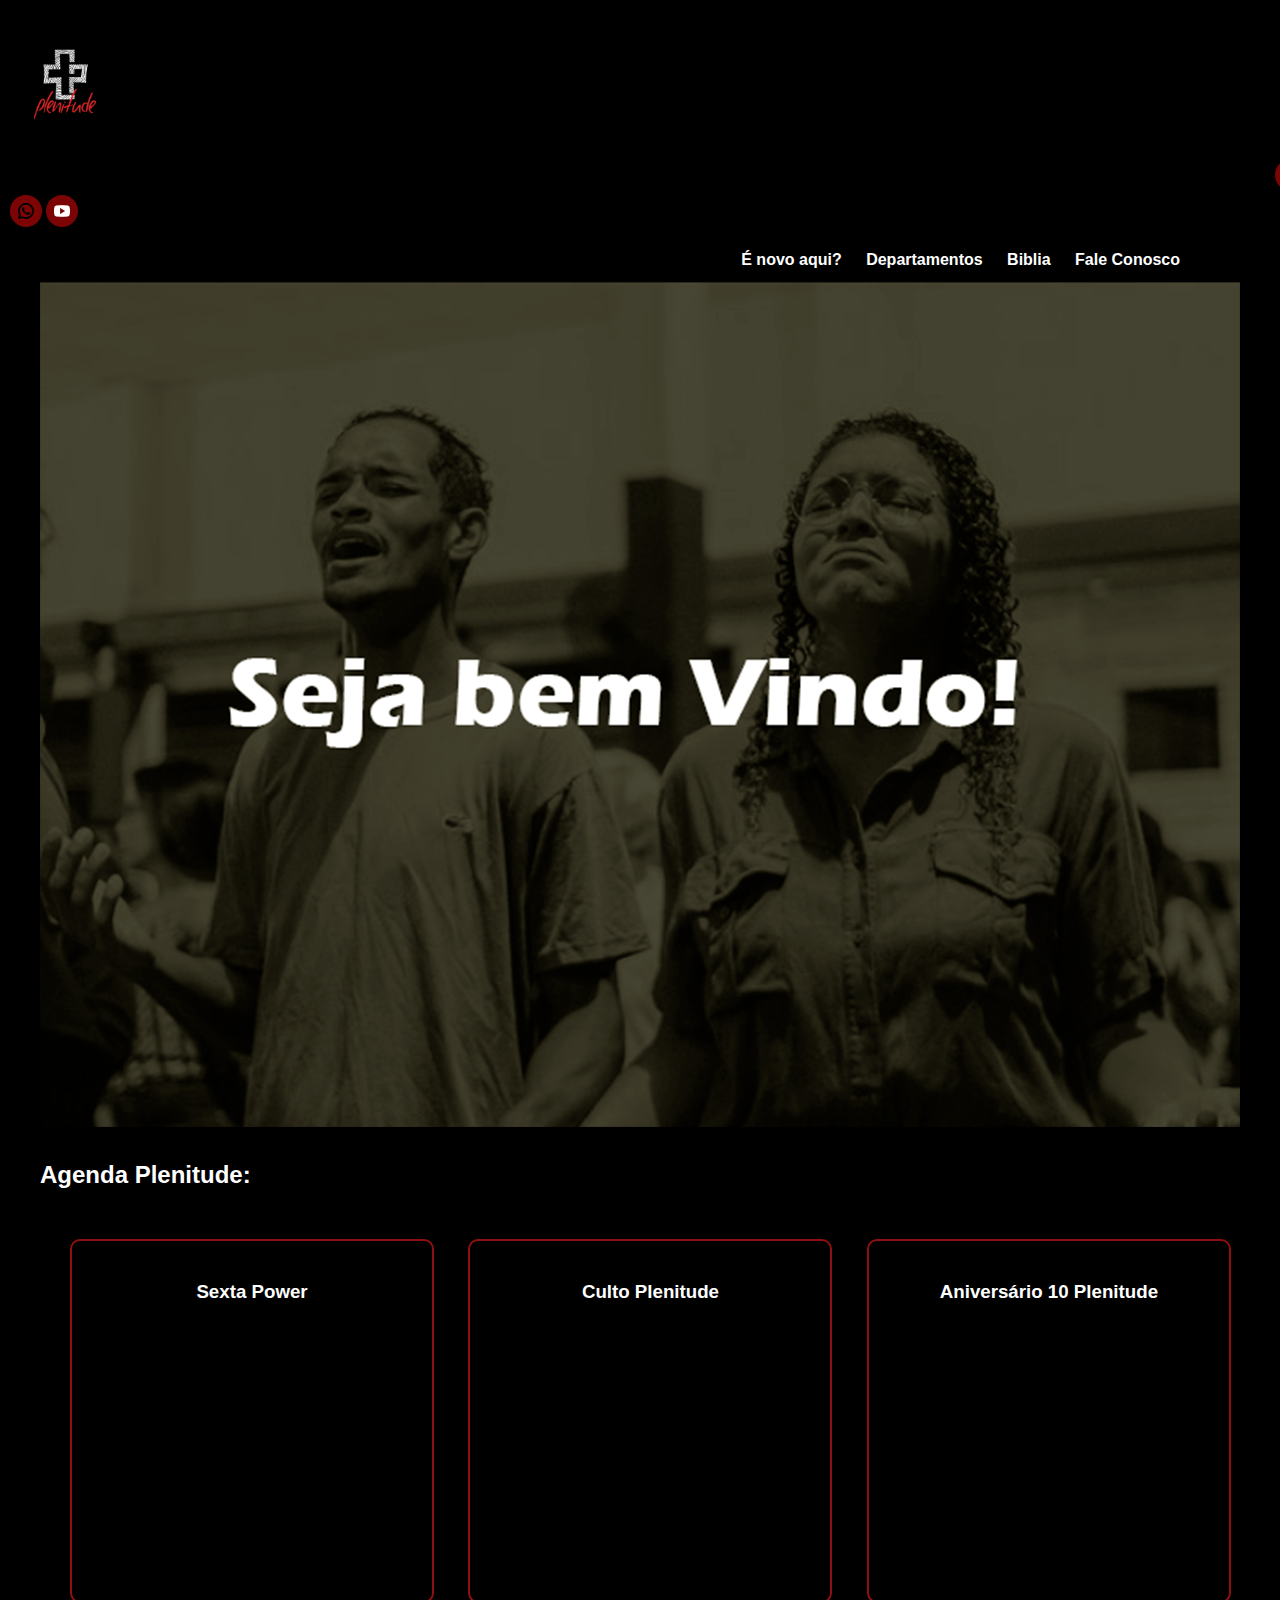
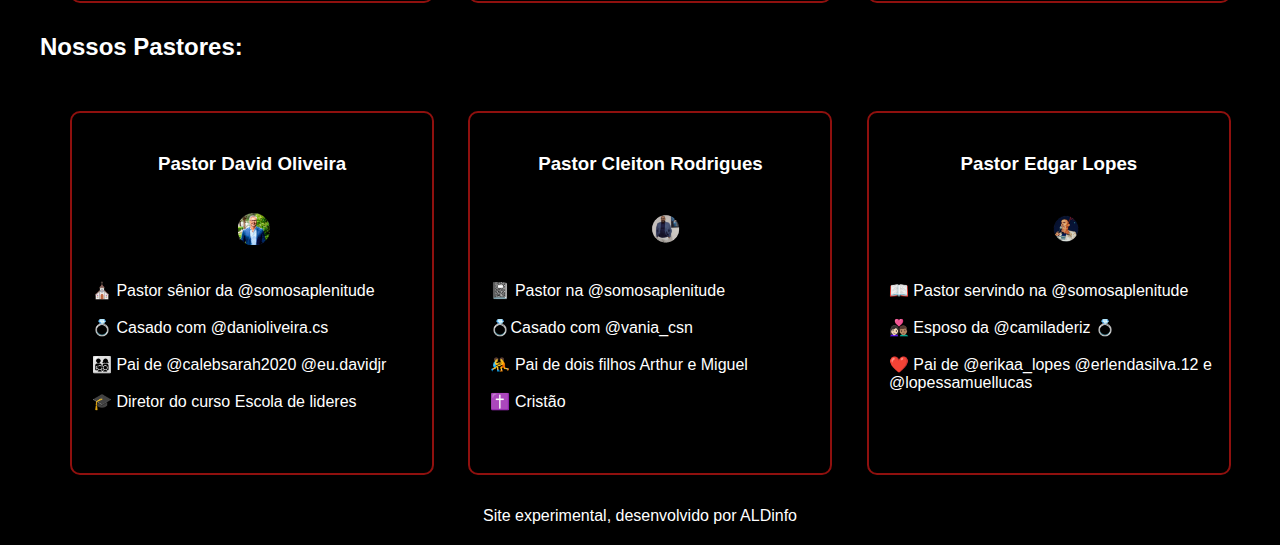
<file: index.html>
<!DOCTYPE html>
<html lang="pt-br">
<head>
    <meta charset="UTF-8">
    <meta name="viewport" content="width=device-width, initial-scale=1.0">
    <title>Inicio - Plenitude</title>
    <link rel="stylesheet" href="estilo/style.css">
    <link rel="shortcut icon" href="imagens/favicon.ico" type="image/x-icon">
</head>
<body>
    <header>
        <img src="imagens/Perfil_Plenitude-300x300.png" alt="logo plenitude">
        
        <div class="redes_sociais">
            <a href="https://www.instagram.com/somosaplenitude/" target="_blank" rel="external"><img src="imagens/instagram (1).png" alt="instagram" class="instagram"></a>
            <a href="https://wa.me/5527995782739" target="_blank" rel="external"><img src="imagens/whatsapp.png" alt="whatsapp" class="whatsapp"></a>
            <img src="imagens/youtube.png" alt="youtube" class="youtube">
        </div>

    </header>

    <nav>
        <a href="#">É novo aqui?</a>
        <a href="#">Departamentos </a>
        <a href="biblia.html">Biblia</a>
        <a href="#">Fale Conosco</a>
    </nav>
    
    <main>
        <article>
            <article>              
                               
                <img src="imagens/boasvindas.png" alt="Seja bem vindo" class="boasvindas">
                                
            </article>  

            <aside>

                <h2 class="agenda">Agenda Plenitude:</h2>

                <div class="agenda" id="sexta">
                    <h3>Sexta Power</h3>
                </div>

                <div class="agenda" id="domingo">
                    <h3>Culto Plenitude</h3>
                </div>

                <div class="agenda" id="aniversário">
                    <h3>Aniversário 10 Plenitude</h3>
                </div>

                <h2 class="pastor">Nossos Pastores:</h2>

                <div class="pastor" id="david">
                    <h3>Pastor David Oliveira</h3>
                    <p>
                        <br>⛪️ Pastor sênior da @somosaplenitude</br>
                        <br>💍 Casado com @danioliveira.cs</br>
                        <br>👨‍👩‍👧‍👦 Pai de @calebsarah2020 @eu.davidjr</br>
                        <br>🎓 Diretor do curso Escola de lideres</br></p>
                    <img src="imagens/pr_david1.png"  alt="Pastor David">
                </div>
                
                <div class="pastor" id="cleiton">
                    <h3>Pastor Cleiton Rodrigues</h3>
                    <p>
                        <br>📓 Pastor na @somosaplenitude</br>
                        <br>💍Casado com @vania_csn</br>
                        <br>🤼 Pai de dois filhos Arthur e Miguel</br>
                        <br>✝️ Cristão</br>
                    </p>
                    <img src="imagens/cleiton.png" alt="Pastor Cleiton">
                </div>
                 
                <div class="pastor" id="edgar">
                    <h3>Pastor Edgar Lopes</h3>
                    <p>
                        <br>📖 Pastor servindo na @somosaplenitude</br>
                        <br>👩🏻‍❤️‍👨🏽 Esposo da @camiladeriz 💍</br>
                        <br>❤️ Pai de @erikaa_lopes @erlendasilva.12 e @lopessamuellucas</br>
                    </p>
                    <img src="imagens/pr_edgar.png" alt="Pastor Cleiton">
                </div>
            </aside>
        </article>

    </main>

    <footer>
        <p>Site experimental, desenvolvido por ALDinfo</p>

    </footer>
</body>
</html>
</file>
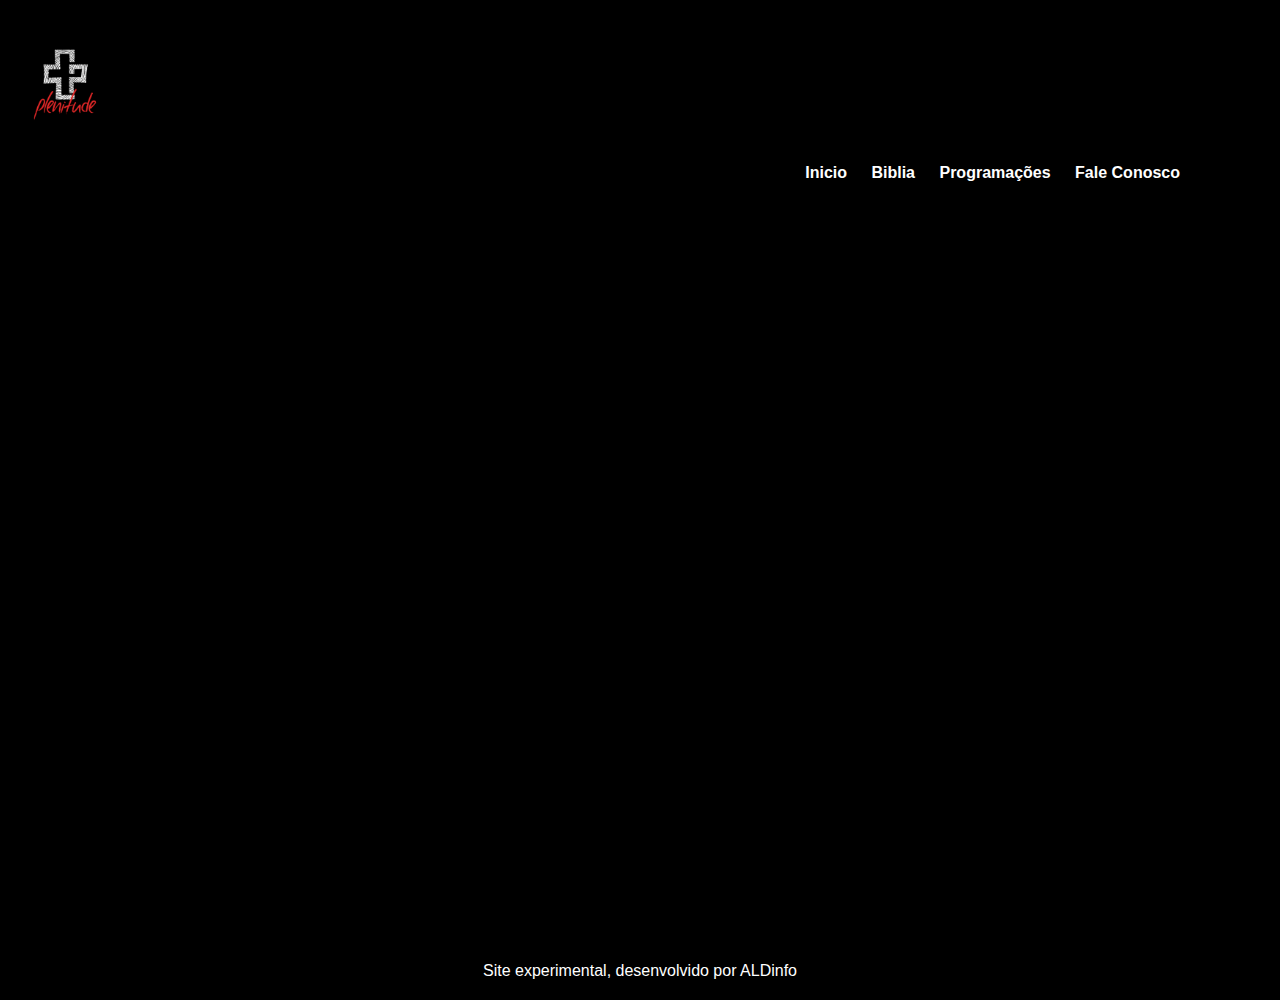
<file: biblia.html>
<!DOCTYPE html>
<html lang="pt-br">
<head>
    <meta charset="UTF-8">
    <meta name="viewport" content="width=device-width, initial-scale=1.0">
    <title>Inicio - Plenitude</title>
    <link rel="stylesheet" href="estilo/style.css">
    <link rel="shortcut icon" href="imagens/favicon.ico" type="image/x-icon">
</head>
<body>
    <header>
        <img src="imagens/Perfil_Plenitude-300x300.png" alt="logo plenitude">
        

    </header>

    <nav>
        <a href="index.html">Inicio</a>
        <a href="#">Biblia</a>
        <a href="#">Programações</a>
        <a href="#">Fale Conosco</a>
    </nav>
    
    <main>
        <article>
            <div class="biblia">
                <iframe name="bibliaonline" frameborder="0" src="https://biblia.novageracao.org" width="100%" height="500"></iframe>
            </div>

            
            <aside>
                
                 
            </aside>
        </article>

    </main>

    <footer>
        <p>Site experimental, desenvolvido por ALDinfo</p>

    </footer>
</body>
</html>
</file>
<file: estilo/style.css>
@charset "utf-8";


:root{

    --cor0:#DBDB16;
    --cor1:#1689DB;
    --cor2:#07568F;
    --cor3:#DC0501;
    --cor4:#8F100E;
    --cor5:#F20C72;

    --font-family: Arial, Verdana; Helvetica, sans-serif;
}

*{ 
    margin: 0px;
    padding: 0px;
}

body{
    background-color: black;
    font-family: var(--font-family);

}

header{ 
    margin:auto;
    background-color: black;
    padding: 10px;
    
    
}

header img{
    height: 110px;
    width: 110px;
    margin: 20px 20px 0px 0;
}

div img{
    max-width: 32px;
    max-height: 32px;
    margin: auto;
}

div img.instagram{
    margin: 15px 0 0 1265px;
}

nav{
    background-color: black;
    text-align: right;
    margin-right: 80px;
    padding: 10px;
    
    
    
    
    
}

nav a{    
    color:white;
    text-decoration: none;
    padding: 10px;
    font-weight: bold;
    margin: auto;
    width: 100%;
    
    
   
}

nav a:hover{
    text-decoration: solid;
    color: var(--cor4);
    border-radius: 6px;
    transition-duration: 0.5s;
    
    
}

main{
    min-width: 250px;
    max-width: 1200px;
    margin:auto;   
 
}

main img.boasvindas{
    width: 100%;
}

aside h2{
    color: white;
    margin-top: 30px;
}

div.agenda{
    display: inline-block;
    border: 2px solid var(--cor4);
    border-radius: 10px;
    width: 300px;
    height: 300px;
    margin-top: 50px;
    margin-left: 30px;
    padding: 30px;
}

div#sexta h3{
    text-align: center;
    color: white;
    padding: 10px;
}

div#sexta h3:hover{
    color: var(--cor3);
}

div#domingo h3{
    text-align: center;
    color: white;
    padding: 10px;
}

div#domingo h3:hover{
    color: var(--cor3);
}

div#aniversário h3{
    text-align: center;
    color: white;
    padding: 10px;
}

div#aniversário h3:hover{
    color: var(--cor3);
}

div.pastor{
    position: relative;
    display: inline-block;
    border: 2px solid var(--cor4);
    border-radius: 10px;
    width: 300px;
    height: 300px;
    margin-top: 50px;
    margin-left: 30px;
    padding: 30px;
}

div#david h3{
    
    text-align: center;
    color: white;
    padding: 10px;
}

div#david p{
    position: absolute;
    left: 20px;
    top: 150px;
    color: white;
    
}

div#david h3:hover{
    color: var(--cor3);
}

div#david img{
    
    position: absolute;
    left: 46%;
    top: 100px;
    
        
}

div#cleiton h3{
    text-align: center;
    color: white;
    padding: 10px;
}

div#cleiton h3:hover{
    color: var(--cor3);
}

div#cleiton p{
    position: absolute;
    left: 20px;
    top: 150px;
    color: white;
    text-align: left;
    
}

div#cleiton img{
    position: absolute;
    left: 50%;
    top: 100px
    
        
}

div#edgar h3{
    text-align: center;
    color: white;
    padding: 10px;
}

div#edgar h3:hover{
    color: var(--cor3);
}

div#edgar p{
    position: absolute;
    left: 20px;
    top: 150px;
    color: white;
    text-align: left;
    
}

div#edgar img{
    position: absolute;
    left: 50%;
    top: 100px
    
        
}

div.biblia{
    padding: 30px;
    background-color: var(--cor6);
    border-radius: 10px;
    position: relative;
    padding-bottom: 59%;
}
div.biblia > iframe{
    border-radius: 10px;    
    position: absolute;
    top: 5%;
    left: 5%;
    width: 90%;
    height: 90%;
}

footer{
    
    min-width: 250px;
    max-width: 1000px;
    max-height: 30px;
    min-height: 10px;
    padding: 20px;
    margin: auto;
    text-align: center;
}

footer p{
    color: white;
    padding: 12px;
    margin: auto;
}
</file>
